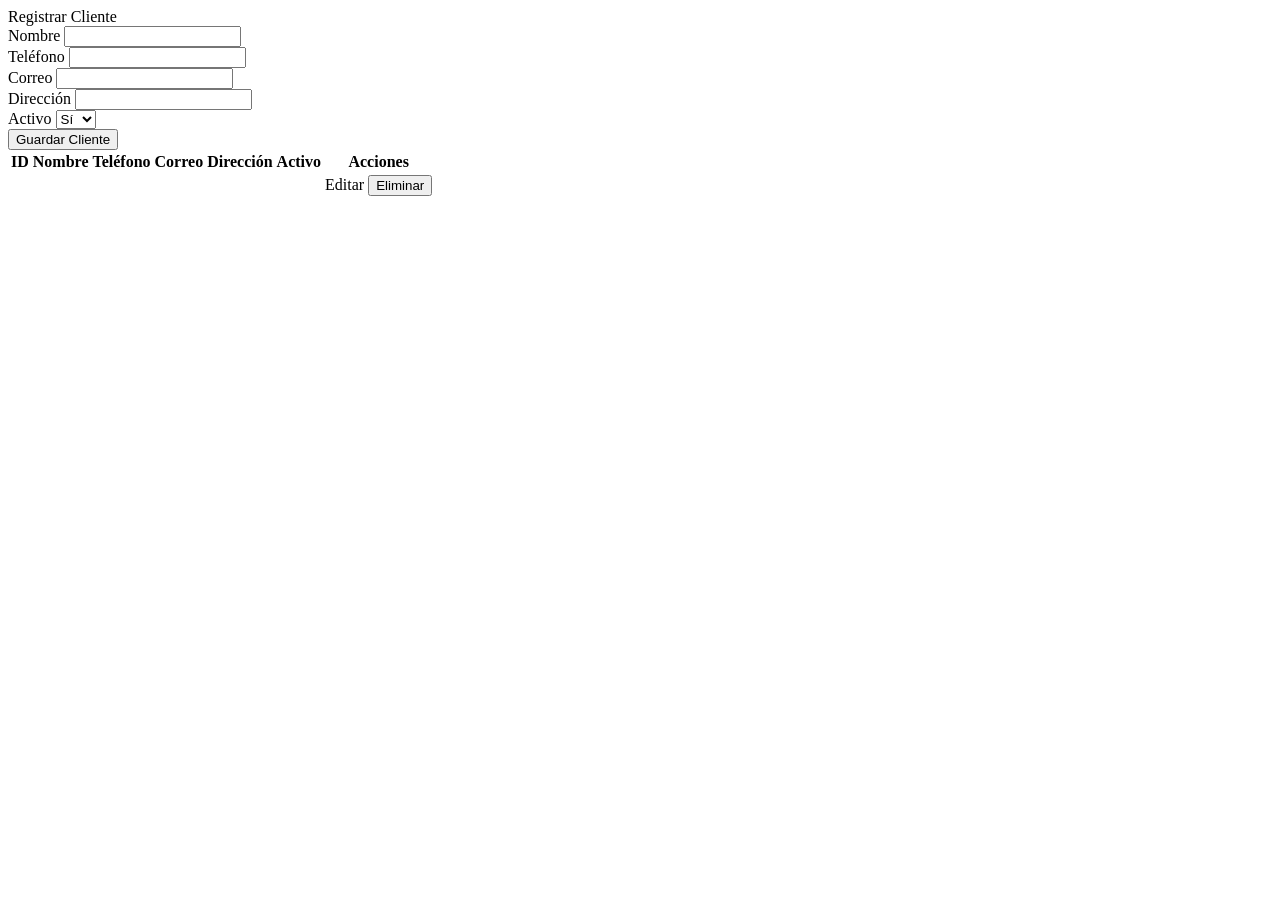
<file: src/main/resources/templates/clientes/fragmentos.html>
<!DOCTYPE html>
<html xmlns="http://www.w3.org/1999/xhtml"
      xmlns:th="http://www.thymeleaf.org">

<body>


<section th:fragment="formCliente">

    <div class="card mb-4 shadow">
        <div class="card-header bg-primary text-white">
            Registrar Cliente
        </div>

        <div class="card-body">

            <form th:action="@{/clientes/guardar}" 
                  th:object="${cliente}" 
                  method="post">

                <input type="hidden" th:field="*{idCliente}">

                <div class="row">

                    <div class="col-md-4">
                        <label class="form-label">Nombre</label>
                        <input type="text"
                               class="form-control"
                               th:field="*{nombre}">
                    </div>

                    <div class="col-md-4">
                        <label class="form-label">Teléfono</label>
                        <input type="text"
                               class="form-control"
                               th:field="*{telefono}">
                    </div>

                    <div class="col-md-4">
                        <label class="form-label">Correo</label>
                        <input type="email"
                               class="form-control"
                               th:field="*{correo}">
                    </div>

                </div>

                <div class="row mt-3">

                    <div class="col-md-8">
                        <label class="form-label">Dirección</label>
                        <input type="text"
                               class="form-control"
                               th:field="*{direccion}">
                    </div>

                    <div class="col-md-4">
                        <label class="form-label">Activo</label>
                        <select class="form-control"
                                th:field="*{activo}">
                            <option th:value="true">Sí</option>
                            <option th:value="false">No</option>
                        </select>
                    </div>

                </div>

                <button type="submit" 
                        class="btn btn-success mt-3">
                    Guardar Cliente
                </button>

            </form>

        </div>
    </div>

</section>


<section th:fragment="tablaClientes">

    <div class="table-responsive">

        <table class="table table-striped table-hover">

            <thead class="table-dark">
                <tr>
                    <th>ID</th>
                    <th>Nombre</th>
                    <th>Teléfono</th>
                    <th>Correo</th>
                    <th>Dirección</th>
                    <th>Activo</th>
                    <th>Acciones</th>
                </tr>
            </thead>

            <tbody>

                <tr th:each="c : ${clientes}">

                    <td th:text="${c.idCliente}"></td>
                    <td th:text="${c.nombre}"></td>
                    <td th:text="${c.telefono}"></td>
                    <td th:text="${c.correo}"></td>
                    <td th:text="${c.direccion}"></td>
                    <td th:text="${c.activo}"></td>

                    <td>

                        <a th:href="@{/clientes/modificar/{id}(id=${c.idCliente})}"
                           class="btn btn-warning btn-sm">
                            Editar
                        </a>

                        <form th:action="@{/clientes/eliminar}" 
                              method="post"
                              style="display:inline">

                            <input type="hidden"
                                   name="idCliente"
                                   th:value="${c.idCliente}">

                            <button class="btn btn-danger btn-sm">
                                Eliminar
                            </button>

                        </form>

                    </td>

                </tr>

            </tbody>

        </table>

    </div>

</section>

</body>
</html>
</file>
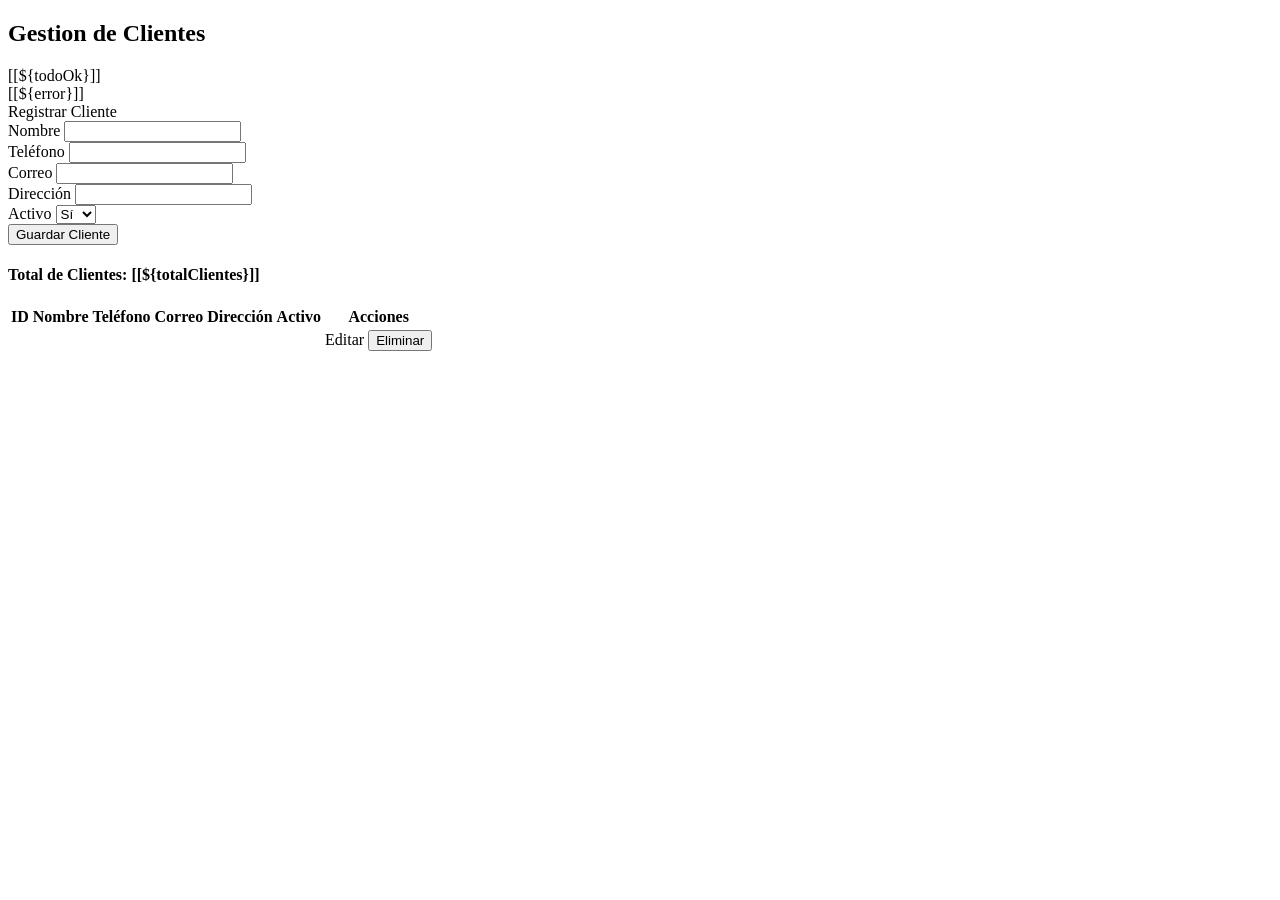
<file: src/main/resources/templates/clientes/listado.html>
<!DOCTYPE html>
<html xmlns="http://www.w3.org/1999/xhtml"
      xmlns:th="http://www.thymeleaf.org">

    <head th:replace="~{general/fragmentos :: head}"></head>

    <body>

        <header th:replace="~{general/fragmentos :: header}"></header>

        <section class="container mt-5">

            <h2 class="mb-4 text-center">Gestion de Clientes</h2>

            <div th:if="${todoOk}" class="alert alert-success text-center">
                [[${todoOk}]]
            </div>

            <div th:if="${error}" class="alert alert-danger text-center">
                [[${error}]]
            </div>

            <div class="card mb-4 shadow">
                <div class="card-header bg-primary text-white">
                    Registrar Cliente
                </div>

                <div class="card-body">

                    <form th:action="@{/clientes/guardar}" th:object="${cliente}" method="post">

                        <div class="row">

                            <div class="col-md-4">
                                <label class="form-label">Nombre</label>
                                <input type="text" class="form-control" th:field="*{nombre}" required>
                            </div>

                            <div class="col-md-4">
                                <label class="form-label">Teléfono</label>
                                <input type="text" class="form-control" th:field="*{telefono}">
                            </div>

                            <div class="col-md-4">
                                <label class="form-label">Correo</label>
                                <input type="email" class="form-control" th:field="*{correo}">
                            </div>

                        </div>

                        <div class="row mt-3">

                            <div class="col-md-8">
                                <label class="form-label">Dirección</label>
                                <input type="text" class="form-control" th:field="*{direccion}">
                            </div>

                            <div class="col-md-4">
                                <label class="form-label">Activo</label>
                                <select class="form-control" th:field="*{activo}">
                                    <option th:value="true">Sí</option>
                                    <option th:value="false">No</option>
                                </select>
                            </div>

                        </div>

                        <button type="submit" class="btn btn-success mt-3">
                            Guardar Cliente
                        </button>

                    </form>

                </div>
            </div>

            <h4 class="mb-3">Total de Clientes: [[${totalClientes}]]</h4>

            <div class="table-responsive">

                <table class="table table-striped table-hover">

                    <thead class="table-dark">

                        <tr>
                            <th>ID</th>
                            <th>Nombre</th>
                            <th>Teléfono</th>
                            <th>Correo</th>
                            <th>Dirección</th>
                            <th>Activo</th>
                            <th>Acciones</th>
                        </tr>

                    </thead>

                    <tbody>

                        <tr th:each="c : ${clientes}">

                            <td th:text="${c.idCliente}"></td>
                            <td th:text="${c.nombre}"></td>
                            <td th:text="${c.telefono}"></td>
                            <td th:text="${c.correo}"></td>
                            <td th:text="${c.direccion}"></td>
                            <td th:text="${c.activo}"></td>

                            <td>

                                <a th:href="@{/clientes/modificar/{id}(id=${c.idCliente})}"
                                   class="btn btn-warning btn-sm">
                                    Editar
                                </a>

                                <form th:action="@{/clientes/eliminar}" method="post"
                                      style="display:inline">

                                    <input type="hidden" name="idCliente"
                                           th:value="${c.idCliente}">

                                        <button type="submit"
                                                class="btn btn-danger btn-sm">
                                            Eliminar
                                        </button>

                                </form>

                            </td>

                        </tr>

                    </tbody>

                </table>

            </div>

        </section>

        <footer th:replace="~{general/fragmentos :: footer}"></footer>

    </body>
</html>
</file>
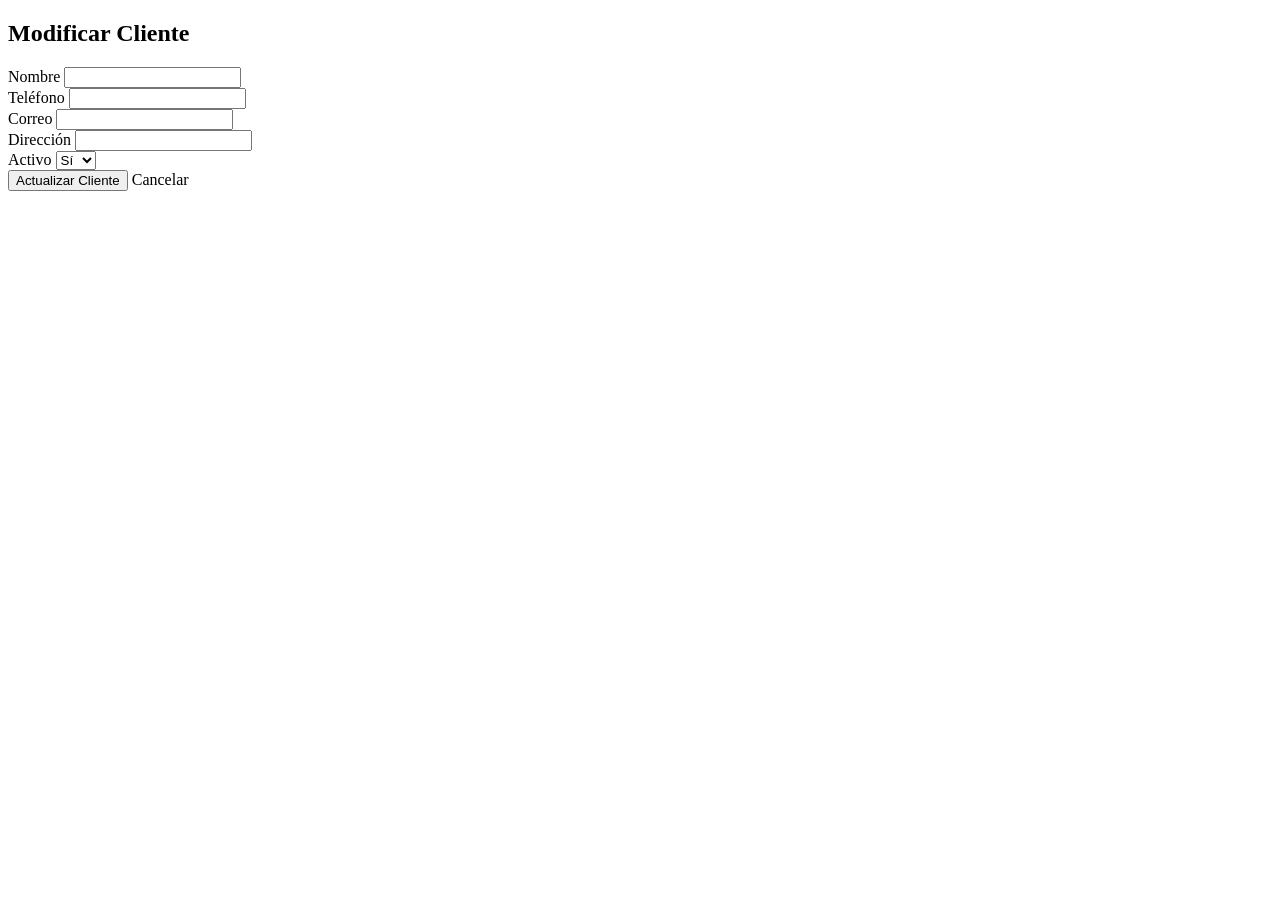
<file: src/main/resources/templates/clientes/modifica.html>
<!DOCTYPE html>
<html xmlns="http://www.w3.org/1999/xhtml"
      xmlns:th="http://www.thymeleaf.org">

<head th:replace="~{general/fragmentos :: head}"></head>

<body>

<header th:replace="~{general/fragmentos :: header}"></header>

<section class="container mt-5">

    <h2 class="text-center mb-4">Modificar Cliente</h2>

    <div class="card shadow">

        <div class="card-body">

            <form th:action="@{/clientes/guardar}"
                  th:object="${cliente}"
                  method="post">

                <input type="hidden" th:field="*{idCliente}">

                <div class="row">

                    <div class="col-md-4">
                        <label class="form-label">Nombre</label>
                        <input type="text"
                               class="form-control"
                               th:field="*{nombre}">
                    </div>

                    <div class="col-md-4">
                        <label class="form-label">Teléfono</label>
                        <input type="text"
                               class="form-control"
                               th:field="*{telefono}">
                    </div>

                    <div class="col-md-4">
                        <label class="form-label">Correo</label>
                        <input type="email"
                               class="form-control"
                               th:field="*{correo}">
                    </div>

                </div>

                <div class="row mt-3">

                    <div class="col-md-8">
                        <label class="form-label">Dirección</label>
                        <input type="text"
                               class="form-control"
                               th:field="*{direccion}">
                    </div>

                    <div class="col-md-4">
                        <label class="form-label">Activo</label>
                        <select class="form-control"
                                th:field="*{activo}">
                            <option th:value="true">Sí</option>
                            <option th:value="false">No</option>
                        </select>
                    </div>

                </div>

                <div class="mt-4">

                    <button type="submit"
                            class="btn btn-success">
                        Actualizar Cliente
                    </button>

                    <a th:href="@{/clientes/listado}"
                       class="btn btn-secondary">
                        Cancelar
                    </a>

                </div>

            </form>

        </div>

    </div>

</section>

<footer th:replace="~{general/fragmentos :: footer}"></footer>

</body>
</html>
</file>
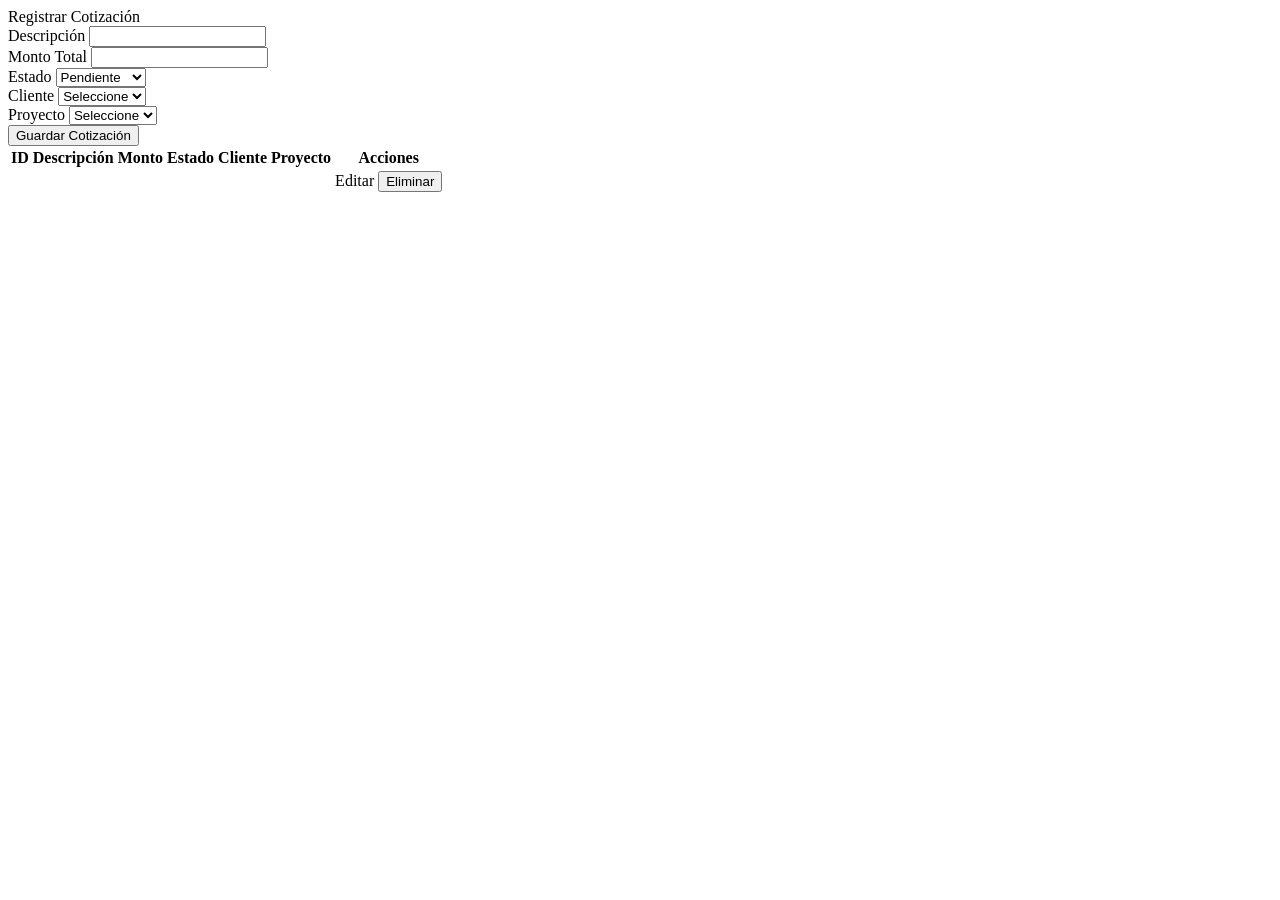
<file: src/main/resources/templates/cotizaciones/fragmentos.html>
<!DOCTYPE html>
<html xmlns="http://www.w3.org/1999/xhtml"
      xmlns:th="http://www.thymeleaf.org">

    <body>

        <section th:fragment="formCotizacion">

            <div class="card mb-4 shadow">

                <div class="card-header bg-primary text-white">
                    Registrar Cotización
                </div>

                <div class="card-body">

                    <form th:action="@{/cotizaciones/guardar}"
                          th:object="${cotizacion}"
                          method="post">

                        <input type="hidden" th:field="*{idCotizacion}">

                            <div class="row">

                                <div class="col-md-6">
                                    <label class="form-label">Descripción</label>
                                    <input type="text"
                                           class="form-control"
                                           th:field="*{descripcion}">
                                </div>

                                <div class="col-md-3">
                                    <label class="form-label">Monto Total</label>
                                    <input type="number"
                                           step="0.01"
                                           class="form-control"
                                           th:field="*{montoTotal}">
                                </div>

                                <div class="col-md-3">
                                    <label class="form-label">Estado</label>
                                    <select class="form-control"
                                            th:field="*{estado}">
                                        <option value="Pendiente">Pendiente</option>
                                        <option value="Aprobada">Aprobada</option>
                                        <option value="Rechazada">Rechazada</option>
                                    </select>
                                </div>

                            </div>

                            <div class="row mt-3">

                                <div class="col-md-6">
                                    <label class="form-label">Cliente</label>

                                    <select class="form-control" name="idCliente" required>
                                        <option value="">Seleccione</option>
                                        <option th:each="c : ${clientes}"
                                                th:value="${c.idCliente}"
                                                th:text="${c.nombre}">
                                        </option>
                                    </select>
                                </div>

                                <div class="col-md-6">
                                    <label class="form-label">Proyecto</label>

                                    <select class="form-control" name="idProyecto" required>
                                        <option value="">Seleccione</option>
                                        <option th:each="p : ${proyectos}"
                                                th:value="${p.idProyecto}"
                                                th:text="${p.nombreProyecto}">
                                        </option>
                                    </select>
                                </div>

                            </div>

                            <button type="submit"
                                    class="btn btn-success mt-3">
                                Guardar Cotización
                            </button>

                    </form>

                </div>

            </div>

        </section>


        <section th:fragment="tablaCotizaciones">

            <div class="table-responsive">

                <table class="table table-striped table-hover">

                    <thead class="table-dark">

                        <tr>
                            <th>ID</th>
                            <th>Descripción</th>
                            <th>Monto</th>
                            <th>Estado</th>
                            <th>Cliente</th>
                            <th>Proyecto</th>
                            <th>Acciones</th>
                        </tr>

                    </thead>

                    <tbody>

                        <tr th:each="c : ${cotizaciones}">

                            <td th:text="${c.idCotizacion}"></td>

                            <td th:text="${c.descripcion}"></td>

                            <td th:text="${c.montoTotal}"></td>

                            <td th:text="${c.estado}"></td>

                            <td th:text="${c.cliente.nombre}"></td>

                            <td th:text="${c.proyecto.nombreProyecto}"></td>

                            <td>

                                <a th:href="@{/cotizaciones/modificar/{id}(id=${c.idCotizacion})}"
                                   class="btn btn-warning btn-sm">
                                    Editar
                                </a>

                                <form th:action="@{/cotizaciones/eliminar}"
                                      method="post"
                                      style="display:inline">

                                    <input type="hidden"
                                           name="idCotizacion"
                                           th:value="${c.idCotizacion}">

                                        <button class="btn btn-danger btn-sm">
                                            Eliminar
                                        </button>

                                </form>

                            </td>

                        </tr>

                    </tbody>

                </table>

            </div>

        </section>

    </body>
</html>
</file>
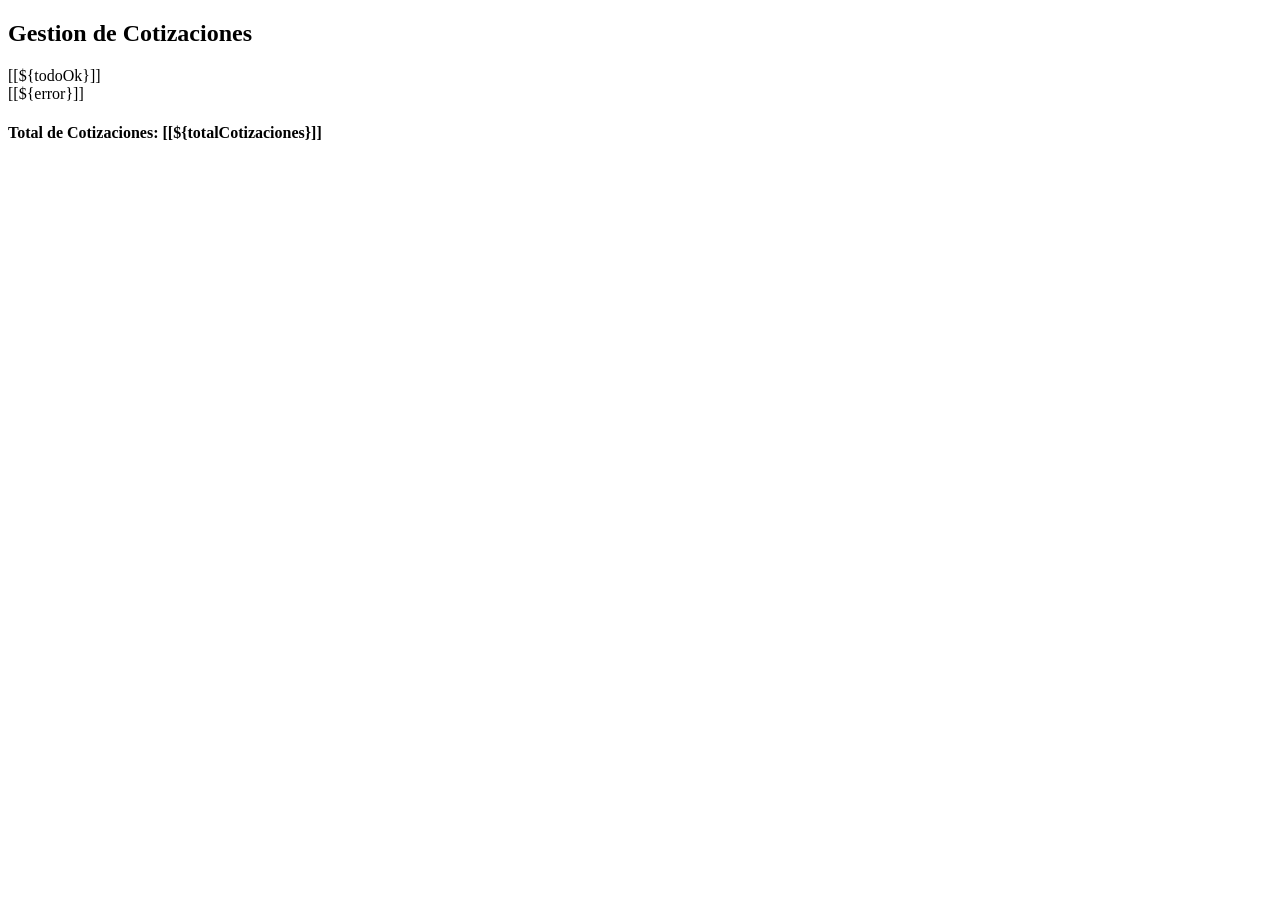
<file: src/main/resources/templates/cotizaciones/listado.html>
<!DOCTYPE html>
<html xmlns="http://www.w3.org/1999/xhtml"
      xmlns:th="http://www.thymeleaf.org">

    <head th:replace="~{general/fragmentos :: head}"></head>

    <body>

        <header th:replace="~{general/fragmentos :: header}"></header>

        <section class="container mt-5">

            <h2 class="text-center mb-4">
                Gestion de Cotizaciones
            </h2>

            <div th:if="${todoOk}" class="alert alert-success text-center">
                [[${todoOk}]]
            </div>

            <div th:if="${error}" class="alert alert-danger text-center">
                [[${error}]]
            </div>

            <!-- FORMULARIO -->
            <div th:replace="~{cotizaciones/fragmentos :: formCotizacion}"></div>

            <h4 class="mb-3">
                Total de Cotizaciones: [[${totalCotizaciones}]]
            </h4>

            <div th:replace="~{cotizaciones/fragmentos :: tablaCotizaciones}"></div>

        </section>

        <footer th:replace="~{general/fragmentos :: footer}"></footer>

    </body>
</html>
</file>
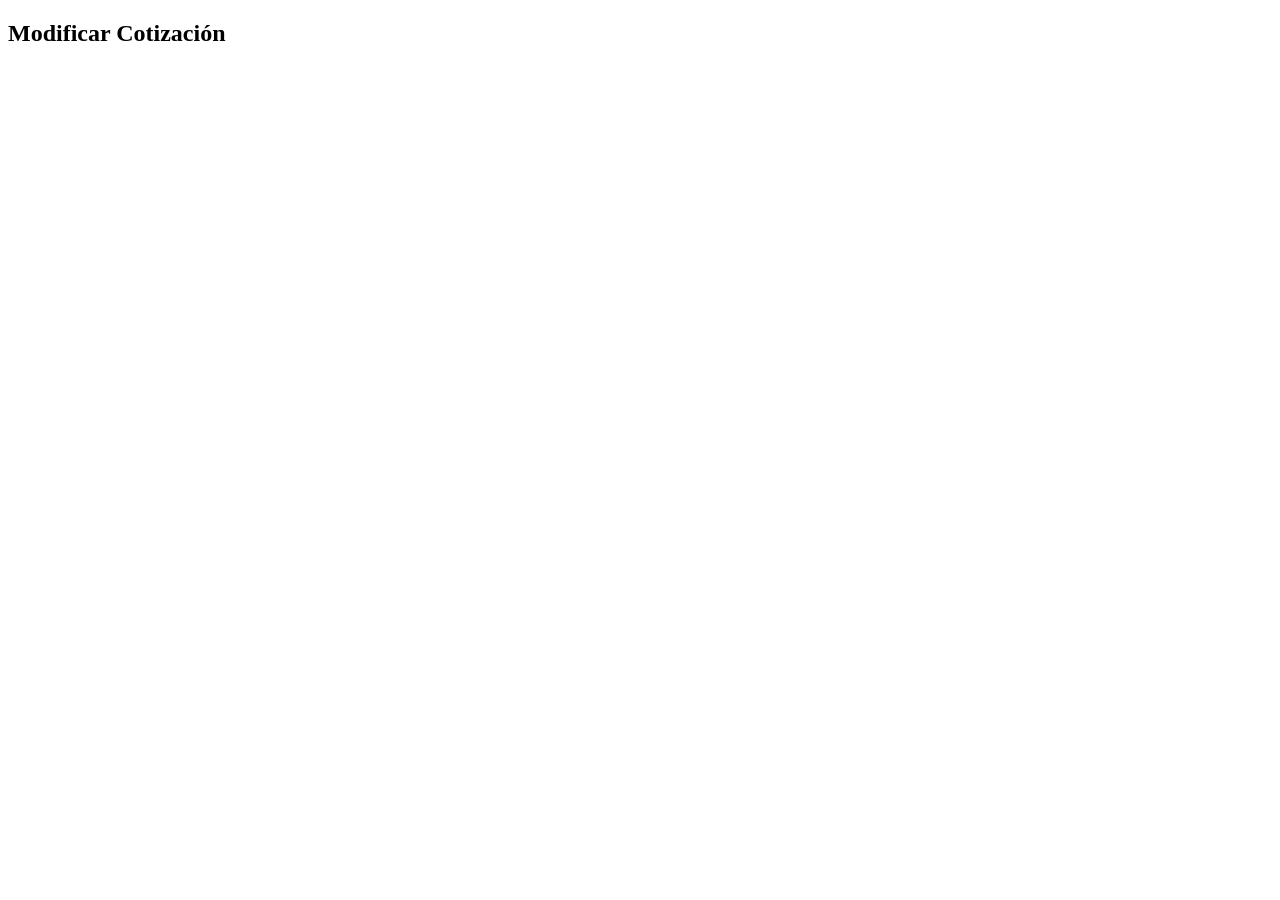
<file: src/main/resources/templates/cotizaciones/modifica.html>
<!DOCTYPE html>
<html xmlns="http://www.w3.org/1999/xhtml"
      xmlns:th="http://www.thymeleaf.org">

<head th:replace="~{general/fragmentos :: head}"></head>

<body>

<header th:replace="~{general/fragmentos :: header}"></header>

<section class="container mt-5">

    <h2 class="text-center mb-4">
        Modificar Cotización
    </h2>

    <div th:replace="~{cotizaciones/fragmentos :: formCotizacion}"></div>

</section>

<footer th:replace="~{general/fragmentos :: footer}"></footer>

</body>
</html>
</file>
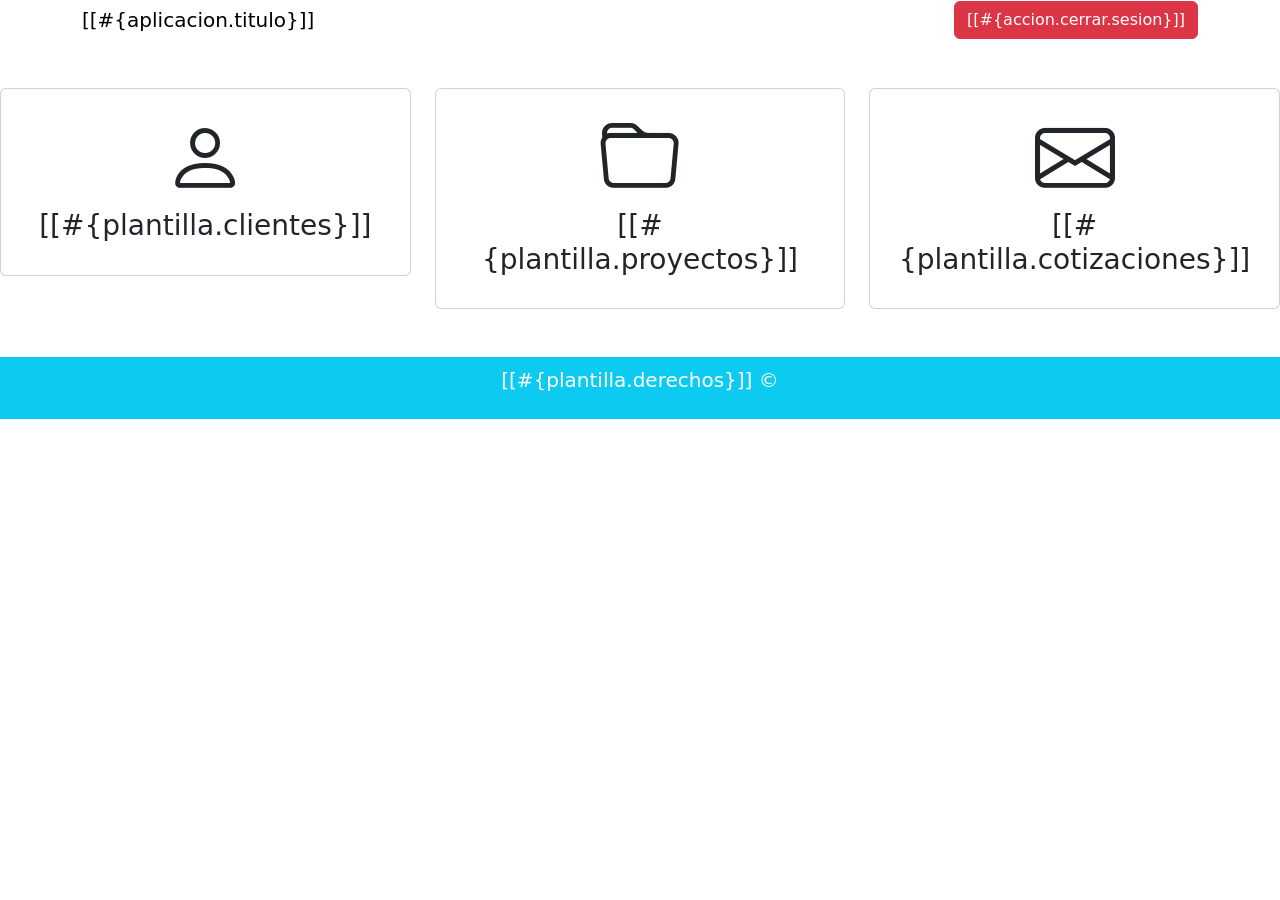
<file: src/main/resources/templates/general/fragmentos.html>
<!DOCTYPE html>
<html xmlns="http://www.w3.org/1999/xhtml"
      xmlns:th="http://www.thymeleaf.org"
      xmlns:sec="http://www.thymeleaf.org/thymeleaf-extras-springsecurity6">

    <head th:fragment="head">
        <title>Techos Y Estructuras</title>
        <meta charset="UTF-8">
            <link rel="stylesheet" th:href="@{/static.css/estilos.css}">
                <link th:href="@{/webjars/bootstrap/css/bootstrap.min.css}" rel="stylesheet"/>
                <link th:href="@{/webjars/font-awesome/css/all.css}" rel="stylesheet"/>
                <script th:src="@{/webjars/jquery/jquery.min.js}"></script>
                <script th:src="@{/webjars/popper.js/umd/popper.min.js}"></script>
                <script th:src="@{/webjars/bootstrap/js/bootstrap.min.js}"></script>
                <link href="https://cdn.jsdelivr.net/npm/bootstrap@5.3.2/dist/css/bootstrap.min.css" rel="stylesheet">
                <link href="https://cdn.jsdelivr.net/npm/bootstrap-icons@1.11.3/font/bootstrap-icons.css" rel="stylesheet">
                        </head>
                        <body>

                            <header th:fragment="header" class="header">
                                <nav class="navbar navbar-expand-sm p-0">
                                    <div class = "container">
                                        <a th:href="@{/}" class="navbar-brand">[[#{aplicacion.titulo}]]</a>
                                        <form th:action="@{/logout}" method="POST">
                                            <button type="submit" class="btn btn-danger">[[#{accion.cerrar.sesion}]]</button>
                                        </form>
                                    </div>
                                </nav>
                            </header>

                            <section>
                                <div class="row text-center mt-5">
                                    <div class="col-md-4">
                                        <div class="card p-4">
                                            <i class="bi bi-person display-1"></i>
                                            <h3>[[#{plantilla.clientes}]]</h3>
                                        </div>
                                    </div>
                                    <div class="col-md-4">
                                        <div class="card p-4">
                                            <i class="bi bi-folder display-1"></i>
                                            <h3>[[#{plantilla.proyectos}]]</h3>
                                        </div>
                                    </div>
                                    <div class="col-md-4">
                                        <div class="card p-4">
                                            <i class="bi bi-envelope display-1"></i>
                                            <h3>[[#{plantilla.cotizaciones}]]</h3>
                                        </div>
                                    </div>
                                </div>
                            </section>

                            <footer th:fragment="footer" class="p-2 mt-5 bg-info text-white">
                                <p class="lead text-center">[[#{plantilla.derechos}]] &COPY;</p>
                            </footer>

                        </body>
                        </html>
</file>
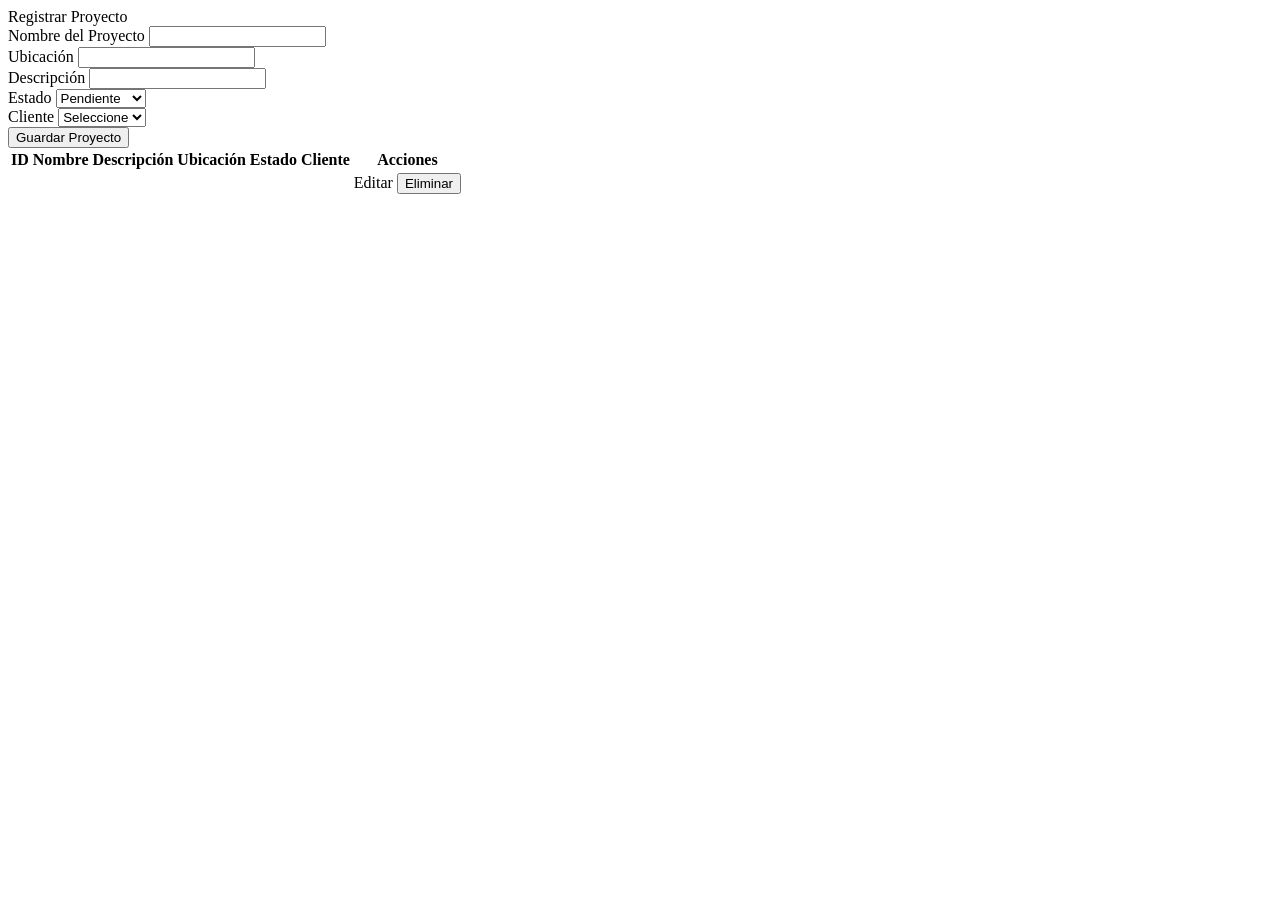
<file: src/main/resources/templates/proyectos/fragmentos.html>
<!DOCTYPE html>
<html xmlns="http://www.w3.org/1999/xhtml"
      xmlns:th="http://www.thymeleaf.org">

    <body>

        <section th:fragment="formProyecto">

            <div class="card mb-4 shadow">
                <div class="card-header bg-primary text-white">
                    Registrar Proyecto
                </div>

                <div class="card-body">

                    <form th:action="@{/proyectos/guardar}"
                          th:object="${proyecto}"
                          method="post">

                        <input type="hidden" th:field="*{idProyecto}">

                            <div class="row">

                                <div class="col-md-6">
                                    <label class="form-label">Nombre del Proyecto</label>
                                    <input type="text"
                                           class="form-control"
                                           th:field="*{nombreProyecto}"
                                           required>
                                </div>

                                <div class="col-md-6">
                                    <label class="form-label">Ubicación</label>
                                    <input type="text"
                                           class="form-control"
                                           th:field="*{ubicacion}">
                                </div>

                            </div>

                            <div class="row mt-3">

                                <div class="col-md-8">
                                    <label class="form-label">Descripción</label>
                                    <input type="text"
                                           class="form-control"
                                           th:field="*{descripcion}">
                                </div>

                                <div class="col-md-2">
                                    <label class="form-label">Estado</label>
                                    <select class="form-control"
                                            th:field="*{estado}">
                                        <option value="Pendiente">Pendiente</option>
                                        <option value="En proceso">En proceso</option>
                                        <option value="Finalizado">Finalizado</option>
                                    </select>
                                </div>

                                <div class="col-md-2">
                                    <label class="form-label">Cliente</label>
                                    <select class="form-control" name="idCliente" required>
                                        <option value="">Seleccione</option>
                                        <option th:each="c : ${clientes}"
                                                th:value="${c.idCliente}"
                                                th:text="${c.nombre}">
                                        </option>
                                    </select>
                                </div>

                            </div>

                            <button type="submit"
                                    class="btn btn-success mt-3">
                                Guardar Proyecto
                            </button>

                    </form>

                </div>
            </div>

        </section>


        <section th:fragment="tablaProyectos">

            <div class="table-responsive">

                <table class="table table-striped table-hover">

                    <thead class="table-dark">
                        <tr>
                            <th>ID</th>
                            <th>Nombre</th>
                            <th>Descripción</th>
                            <th>Ubicación</th>
                            <th>Estado</th>
                            <th>Cliente</th>
                            <th>Acciones</th>
                        </tr>
                    </thead>

                    <tbody>

                        <tr th:each="p : ${proyectos}">
                            <td th:text="${p.idProyecto}"></td>
                            <td th:text="${p.nombreProyecto}"></td>
                            <td th:text="${p.descripcion}"></td>
                            <td th:text="${p.ubicacion}"></td>
                            <td th:text="${p.estado}"></td>
                            <td th:text="${p.cliente != null ? p.cliente.nombre : 'Sin cliente'}"></td>

                            <td>
                                <a th:href="@{/proyectos/modificar/{idProyecto}(idProyecto=${p.idProyecto})}"
                                   class="btn btn-warning btn-sm">
                                    Editar
                                </a>

                                <form th:action="@{/proyectos/eliminar}"
                                      method="post"
                                      style="display:inline">

                                    <input type="hidden"
                                           name="idProyecto"
                                           th:value="${p.idProyecto}">

                                        <button type="submit"
                                                class="btn btn-danger btn-sm">
                                            Eliminar
                                        </button>

                                </form>
                            </td>
                        </tr>

                    </tbody>

                </table>

            </div>

        </section>

    </body>
</html>
</file>
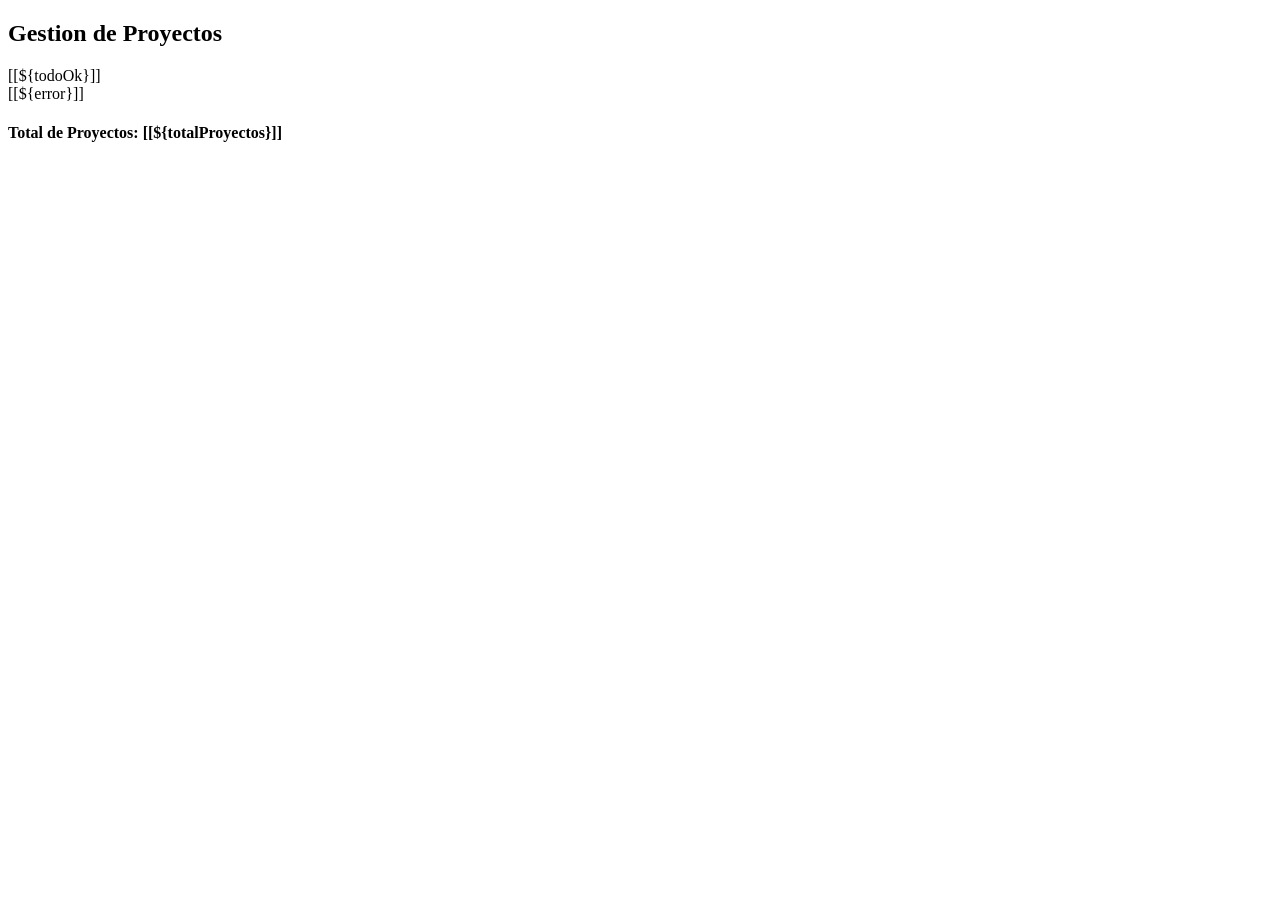
<file: src/main/resources/templates/proyectos/listado.html>
<!DOCTYPE html>
<html xmlns="http://www.w3.org/1999/xhtml"
      xmlns:th="http://www.thymeleaf.org">

    <head th:replace="~{general/fragmentos :: head}"></head>

    <body>

        <header th:replace="~{general/fragmentos :: header}"></header>

        <section class="container mt-5">

            <h2 class="text-center mb-4">
                Gestion de Proyectos
            </h2>

            <div th:if="${todoOk}" class="alert alert-success text-center">
                [[${todoOk}]]
            </div>

            <div th:if="${error}" class="alert alert-danger text-center">
                [[${error}]]
            </div>

            <div th:replace="~{proyectos/fragmentos :: formProyecto}"></div>

            <h4 class="mb-3">
                Total de Proyectos: [[${totalProyectos}]]
            </h4>

            <div th:replace="~{proyectos/fragmentos :: tablaProyectos}"></div>

        </section>

        <footer th:replace="~{general/fragmentos :: footer}"></footer>

    </body>
</html>
</file>
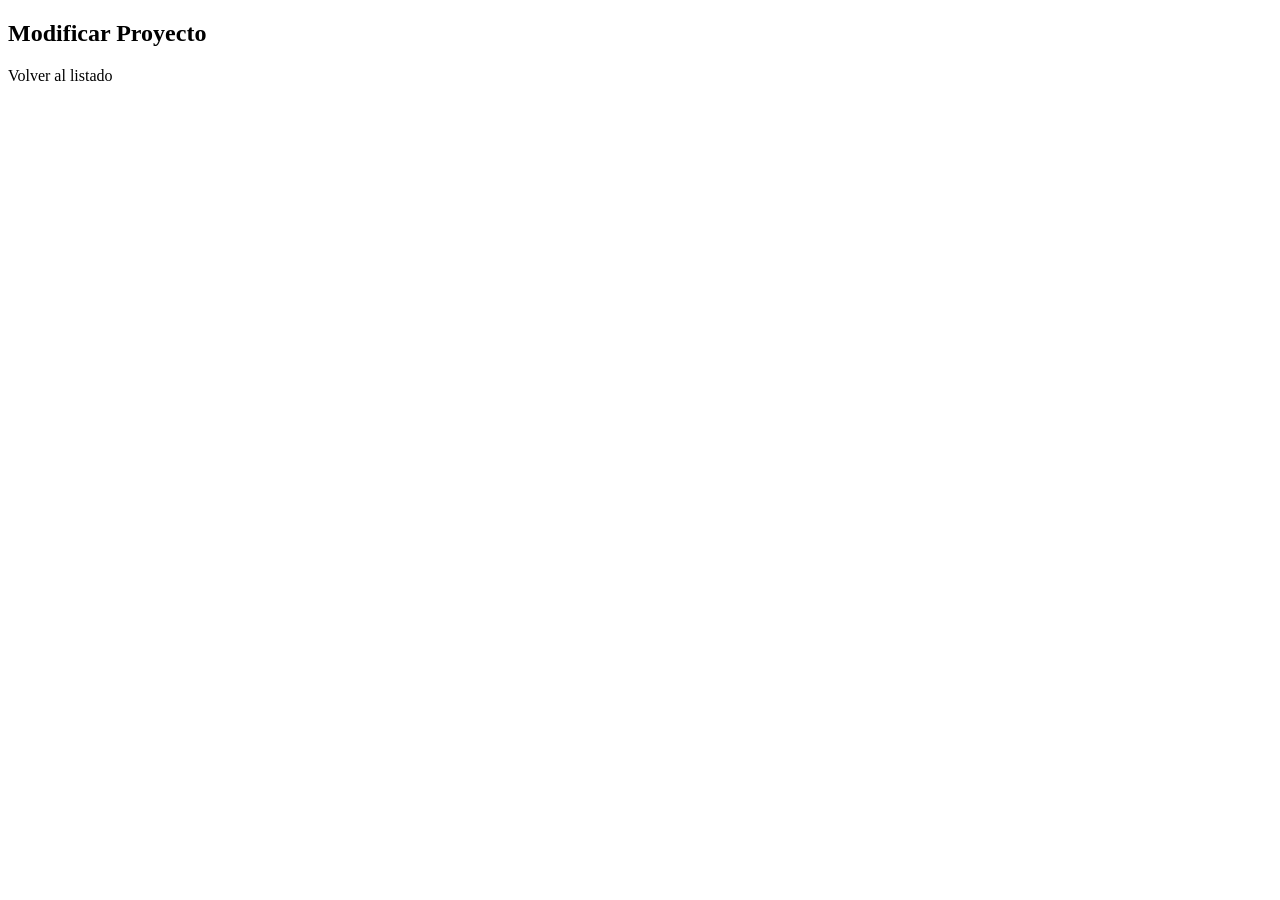
<file: src/main/resources/templates/proyectos/modifica.html>
<!DOCTYPE html>
<html xmlns="http://www.w3.org/1999/xhtml"
      xmlns:th="http://www.thymeleaf.org">

    <head th:replace="~{general/fragmentos :: head}"></head>

    <body>

        <header th:replace="~{general/fragmentos :: header}"></header>

        <section class="container mt-5">

            <h2 class="text-center mb-4">
                Modificar Proyecto
            </h2>

            <div th:replace="~{proyectos/fragmentos :: formProyecto}"></div>

            <div class="mt-3 text-center">
                <a th:href="@{/proyectos/listado}" class="btn btn-secondary">
                    Volver al listado
                </a>
            </div>

        </section>

        <footer th:replace="~{general/fragmentos :: footer}"></footer>

    </body>
</html>
</file>
